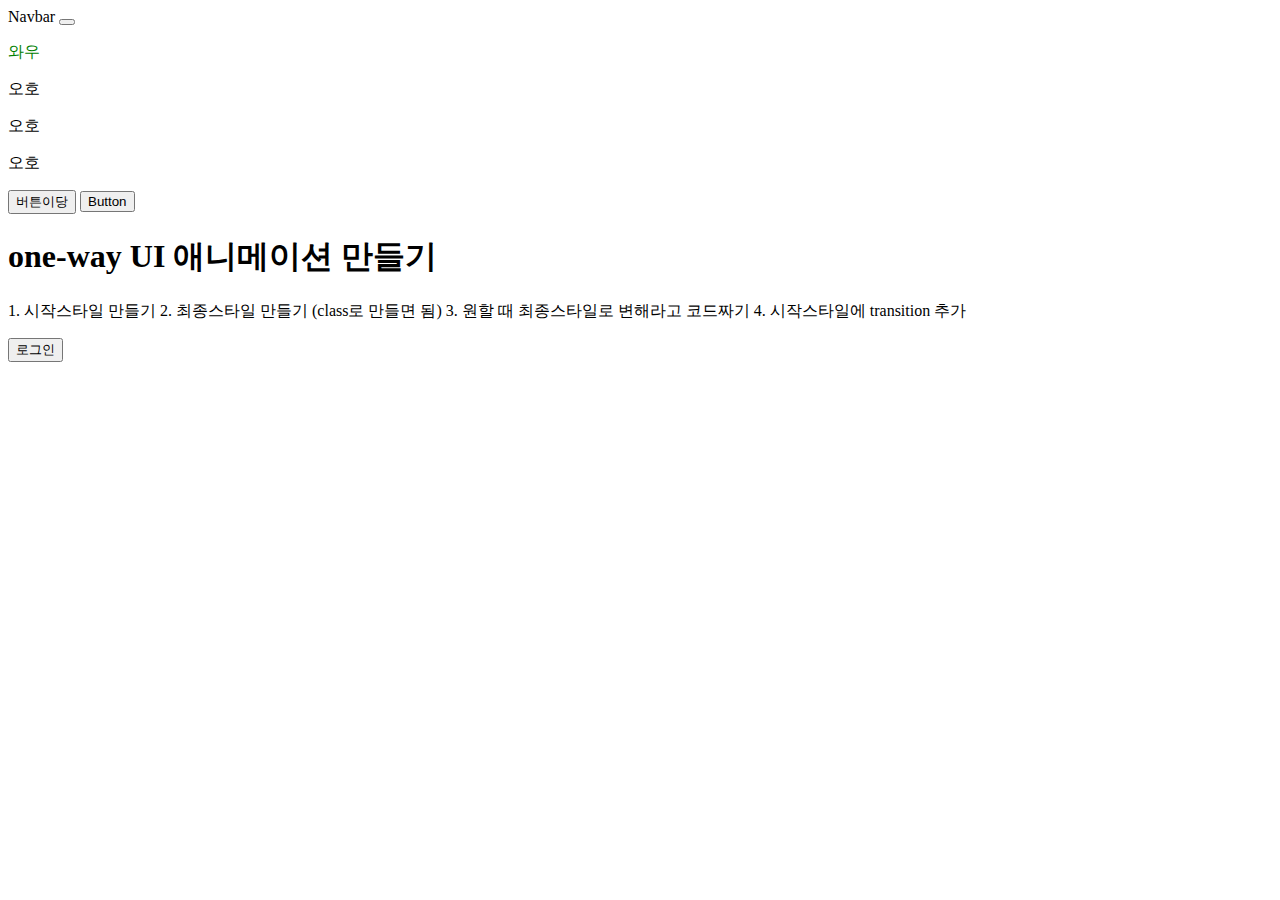
<file: bootstrapPractice.html>
<!doctype html>
<html lang="en">
  <head>
    <meta charset="utf-8">
    <meta name="viewport" content="width=device-width, initial-scale=1">
    <link href="https://cdn.jsdelivr.net/npm/bootstrap@5.1.3/dist/css/bootstrap.min.css" rel="stylesheet" integrity="sha384-1BmE4kWBq78iYhFldvKuhfTAU6auU8tT94WrHftjDbrCEXSU1oBoqyl2QvZ6jIW3" crossorigin="anonymous">
    <link href="main.css" rel="stylesheet">
    <title>Hello, world!</title>
  </head>

  <body>
    <script src="https://code.jquery.com/jquery-3.6.0.min.js" integrity="sha256-/xUj+3OJU5yExlq6GSYGSHk7tPXikynS7ogEvDej/m4=" crossorigin="anonymous"></script>

    <nav class="navbar navbar-light bg-light">
        <div class="container-fluid">
          <span class="navbar-brand">Navbar</span>
          <button class="navbar-toggler" type="button">
            <span class="navbar-toggler-icon"></span>
          </button>
        </div>
      </nav> 

    <ul class="list-group">
        <li class="list-group-item">An item</li>
        <li class="list-group-item">A second item</li>
        <li class="list-group-item">A third item</li>
        <li class="list-group-item">A fourth item</li>
        <li class="list-group-item">And a fifth one</li>
    </ul>

    <script>
        document.querySelector('.navbar-toggler').addEventListener('click', function() {
            document.querySelectorAll('.list-group')[0].classList.toggle('show');
        });

        
    </script>

    <p class="hello">안녕</p>

    <p class="wow">잇힝</p>
    <p class="wow">잇힝</p>
    <p class="wow">잇힝</p>

    <button id="test-btn">버튼이당</button>
    <button id="change-btn">Button</button>

    <script>
      // document.querySelector('.hello').innerHTML = '와우';
      $('.hello').html('와우'); // $ = document.querySelector
                                // .html = .innerHTML
      $('.hello').css('color', 'green');
      $('.hello').addClass('show');
      
      document.querySelectorAll('.wow')[0].innerHTML = '오호';
      document.querySelectorAll('.wow')[1].innerHTML = '오호';
      document.querySelectorAll('.wow')[2].innerHTML = '오호';
      // $('.wow').html('예아');

      document.querySelector('#test-btn').addEventListener('click', function() {
        document.querySelector('.wow').style.color = 'skyblue';
      });

      $('#test-btn').on('click', function() {
        $('.wow').css('color', 'purple');
      });

      $('#change-btn').on('click', function() {
        $('.wow').slideUp();
      });
    </script>


    <!-- <h1>Homework</h1>

    <div class="black-bg">
      <div class="white-bg">
        <h4>로그인하세요</h4>
        <button class="btn btn-danger" id="close">닫기</button>
      </div>
    </div>

    <button id="btn-login">로그인</button>



    <script>
      // document.querySelector('#btn-login').addEventListener('click', function() {
      //   document.querySelector('.black-bg').style.display = 'block';
      // });

      // $('#close').on('click', function() {
      //   $('.black-bg').hide();
      // });

      // document.querySelector('#btn-login').addEventListener('click', function() {
      //   document.querySelector('.black-bg').classList.add('show-modal');
      // });

      $('#btn-login').on('click', function() {
        $('.black-bg').addClass('show-modal');
      });

      document.querySelector('#close').addEventListener('click', function() {
        $('.black-bg').removeClass('show-modal');
      });
    </script> -->


    <h1>one-way UI 애니메이션 만들기</h1>
    <p>
      1. 시작스타일 만들기
      2. 최종스타일 만들기 (class로 만들면 됨)
      3. 원할 때 최종스타일로 변해라고 코드짜기
      4. 시작스타일에 transition 추가
    </p>

    <div class="black-bg">
      <div class="white-bg">
        <h4>로그인하세요</h4>
        <button class="btn btn-danger" id="close">닫기</button>
      </div>
    </div>

    <button id="btn-login">로그인</button>

    <script>
      $('#btn-login').on('click', function() {
        $('.black-bg').addClass('show-modal');
      });

      $('#close').on('click', function() {
        $('.black-bg').removeClass('show-modal');
      });
    </script>

    <script src="https://cdn.jsdelivr.net/npm/bootstrap@5.1.3/dist/js/bootstrap.bundle.min.js" integrity="sha384-ka7Sk0Gln4gmtz2MlQnikT1wXgYsOg+OMhuP+IlRH9sENBO0LRn5q+8nbTov4+1p" crossorigin="anonymous"></script>
  </body>
</html>
</file>
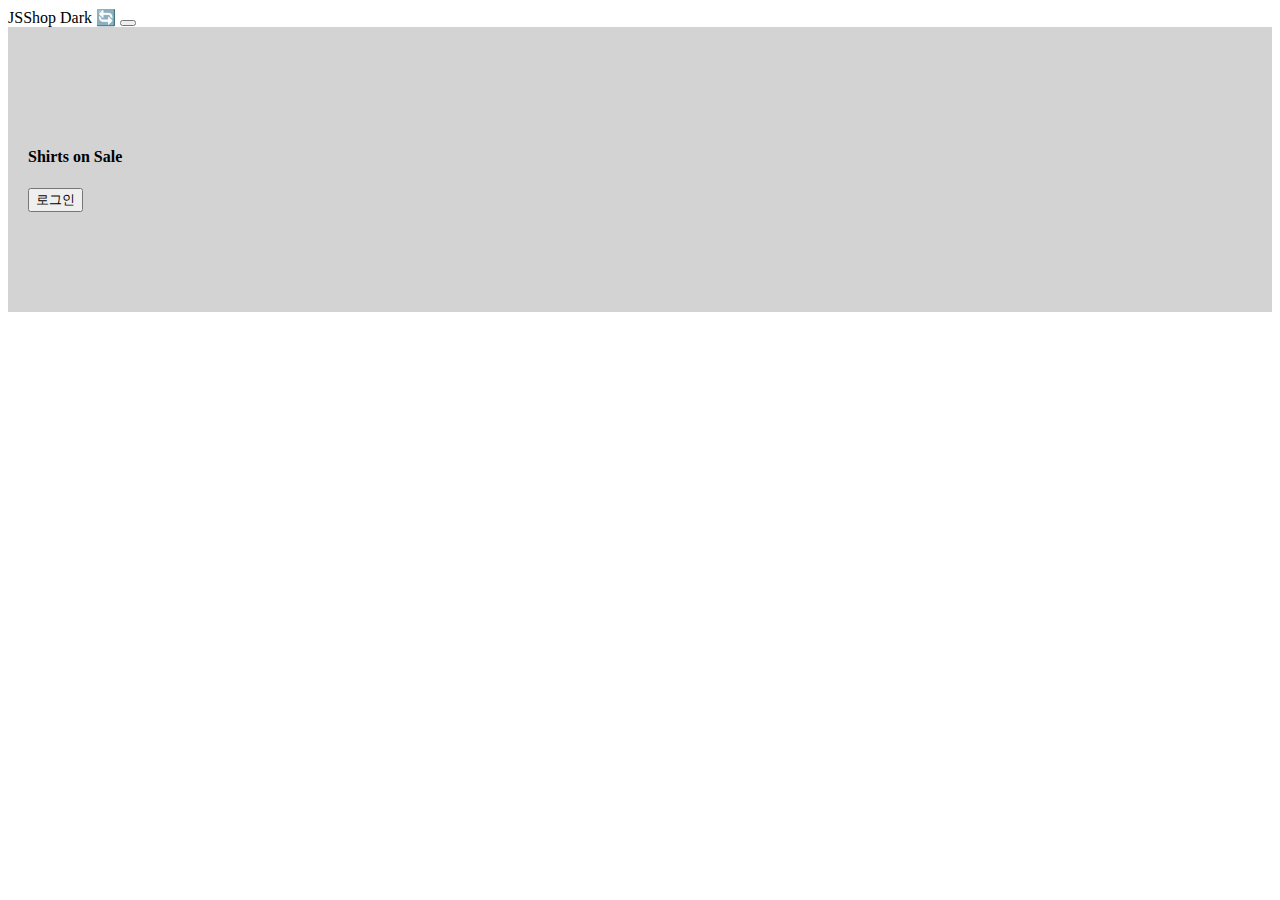
<file: darkModeButton.html>
<!doctype html>
<html lang="en">
  <head>
    <meta charset="utf-8">
    <meta name="viewport" content="width=device-width, initial-scale=1">
    <link href="https://cdn.jsdelivr.net/npm/bootstrap@5.1.3/dist/css/bootstrap.min.css" rel="stylesheet" integrity="sha384-1BmE4kWBq78iYhFldvKuhfTAU6auU8tT94WrHftjDbrCEXSU1oBoqyl2QvZ6jIW3" crossorigin="anonymous">
    <link href="main.css" rel="stylesheet">
    <title>변수문법과 다크모드 버튼 만들기</title>
  </head>

  <body class="body">
    <script src="https://code.jquery.com/jquery-3.6.0.min.js" integrity="sha256-/xUj+3OJU5yExlq6GSYGSHk7tPXikynS7ogEvDej/m4=" crossorigin="anonymous"></script>

    <!-- <nav class="navbar navbar-light bg-light">
        <div class="container-fluid">
          <span class="navbar-brand">Navbar</span>
          <button class="navbar-toggler" type="button">
            <span class="navbar-toggler-icon"></span>
          </button>
        </div>
      </nav>  -->

    <nav class="navbar navbar-light bg-light">
        <div class="container-fluid">
            <span class="navbar-brand">JSShop</span>
            <span class="badge bg-dark" id="badge-darkmode">Dark 🔄</span>
            <button class="navbar-toggler" type="button">
                <span class="navbar-toggler-icon"></span>
            </button>
        </div>
    </nav>
    
    <script>

      // badge 클릭횟수가 홀수면 내부 글자를 Light로 변경
      // badge 클릭횟수가 짝수면 내부 글자를 Dark로 변경

      var count = 0;
      document.querySelector('#badge-darkmode').addEventListener('click', function() {
        // count += 1;
        // count++;
        count = count + 1;

        // console.log(count);

        if (count % 2 != 0) {
          document.querySelector('#badge-darkmode').innerHTML = 'Light 🔄';
          document.querySelector('.body').classList.add('dark');
        } else if (count % 2 == 0) {
          document.querySelector('#badge-darkmode').innerHTML = 'Dark 🔄';
          document.querySelector('.body').classList.remove('dark');
        }
      });
      
      // <선생님 코드>
      // $('.badge').on('click', function() {
      //   count = count + 1;
      //   if (count % 2 == 1) {
      //     $('.badge').html('Light');
      //   } else {
      //     $('.badge').html('Dark');
      //   }
      // });

      // 홀수 => count % 2 == 1 이것도 가능하다

      // var 변수명 = 넣을자료;

      // 변수에 +1 하는 방법
      // 변수++
      // 변수 += 1
      // 변수 = 변수 + 1

      var age = 20;
      console.log(age);

      // var name = 'kim';
      // console.log(name);

      // 변수 쓰는 이유
      // 1. 길고 복잡한 자료들 저장가능
      // 2. 특정 값을 기억하게 만들고 싶을 때 사용(일종의 기억저장소)

      // 변수 특징
      // 1. 모든 자료 다 넣을 수 있음



      // <변수의 선언, 할당, 범위>
      // var 선언 = 할당;

      // 선언과 할당은 따로 할 수 있다
      // var 선언;
      // 선언 = 할당;

      // 재할당도 가능하다
      // var 선언 = 할당;
      // 선언 = 재할당;

      function func() {
        var name = 'kim';
        console.log(name);
        // 함수 안에서 선언한 변수는 함수 안에서만 사용 가능
        // 함수 바깥에서 선언한 변수는 함수 안에서도 사용 가능
      }

      var name1 = 'kim';

      let name2 = 'kim';
      // let은 재선언이 불가능하다
      // 범위는 선언된 {} 안 (함수 안에서 사용가능 한 var와는 다름0)

      const name3 = 'kim';
      // const는 재선언이 불가능하다
      // const는 재할당도 불가능하다
      // 범위는 let과 같다
    </script>

    <ul class="list-group">
      <li class="list-group-item">An item</li>
      <li class="list-group-item">A second item</li>
      <li class="list-group-item">A third item</li>
      <li class="list-group-item">A fourth item</li>
      <li class="list-group-item">And a fifth one</li>
    </ul>

    <script>
      document.querySelectorAll('.navbar-toggler')[0].addEventListener('click', function() {
          document.querySelectorAll('.list-group')[0].classList.toggle('show');
      });
    </script>

    <div class="black-bg">
        <div class="white-bg">
            <h4>로그인하세요</h4>
            <form action="success.html">
              <!-- form action="url.com" => 해당 url로 이동 -->
                <div class="my-3">
                  <input type="text" class="form-control input-login" id="email">
                 </div>
                 <div class="my-3">
                   <input type="password" class="form-control input-login" id="password">
                 </div>
                 <button type="submit" class="btn btn-primary" id="submit-login">전송</button>
                 <button type="button" class="btn btn-danger" id="close">닫기</button>
              </form>
        </div>
    </div>

    <div class="main-bg">
        <h4>Shirts on Sale</h4>
        <button id="login" class="btn btn-danger">로그인</button>
    </div>

    <script>
        $('#login').on('click', function() {
          $('.black-bg').addClass('show-modal');
        });
  
        $('#close').on('click', function() {
          $('.black-bg').removeClass('show-modal');
        });

        // document.querySelector('#submit-login').addEventListener('click', function() {
        //   if (document.querySelectorAll('.input-login')[0].value == "") {
        //     alert('아이디를 입력하세요.');
        //   }
        // });


        $('form').on('submit', function(e) {
          if (document.getElementById('email').value == '' || document.getElementById('password').value == '') {
            e.preventDefault(); // 동작 정지명령
            alert('아이디, 비밀번호를 입력해주세요.');
          }
          if (document.getElementById('password').value.length < 6) {
            e.preventDefault();
            alert('비밀번호는 6자 이상이어야 합니다.');
          }
        });

        // 전송버튼을 누르면 => addEventListener
        // 인풋에 입력한 값이 공백이면 => if
        // 얼럿창 띄우기 => alert

        // 1 != 1  1과 1은 다르다 라는 표현. => false로 나옴.
        // 1 === '1' 엄격한 비교(타입까지 같아야 같다고 함) => false로 나옴.
        // && and 둘 다 참이어야 전체가 참이다.
        // || or  둘 중 하나가 참이면 전체가 참이다.
        // ! not
    </script>


    <!-- <script>

      document.getElementById('email').addEventListener('change', function() {
        console.log('Hi');
      }); // 'input'과 'change'  change는 input에 입력하고 포커스를 잃을 때 발생.

    </script> -->
    <script src="https://cdn.jsdelivr.net/npm/bootstrap@5.1.3/dist/js/bootstrap.bundle.min.js" integrity="sha384-ka7Sk0Gln4gmtz2MlQnikT1wXgYsOg+OMhuP+IlRH9sENBO0LRn5q+8nbTov4+1p" crossorigin="anonymous"></script>
  </body>
</html>
</file>
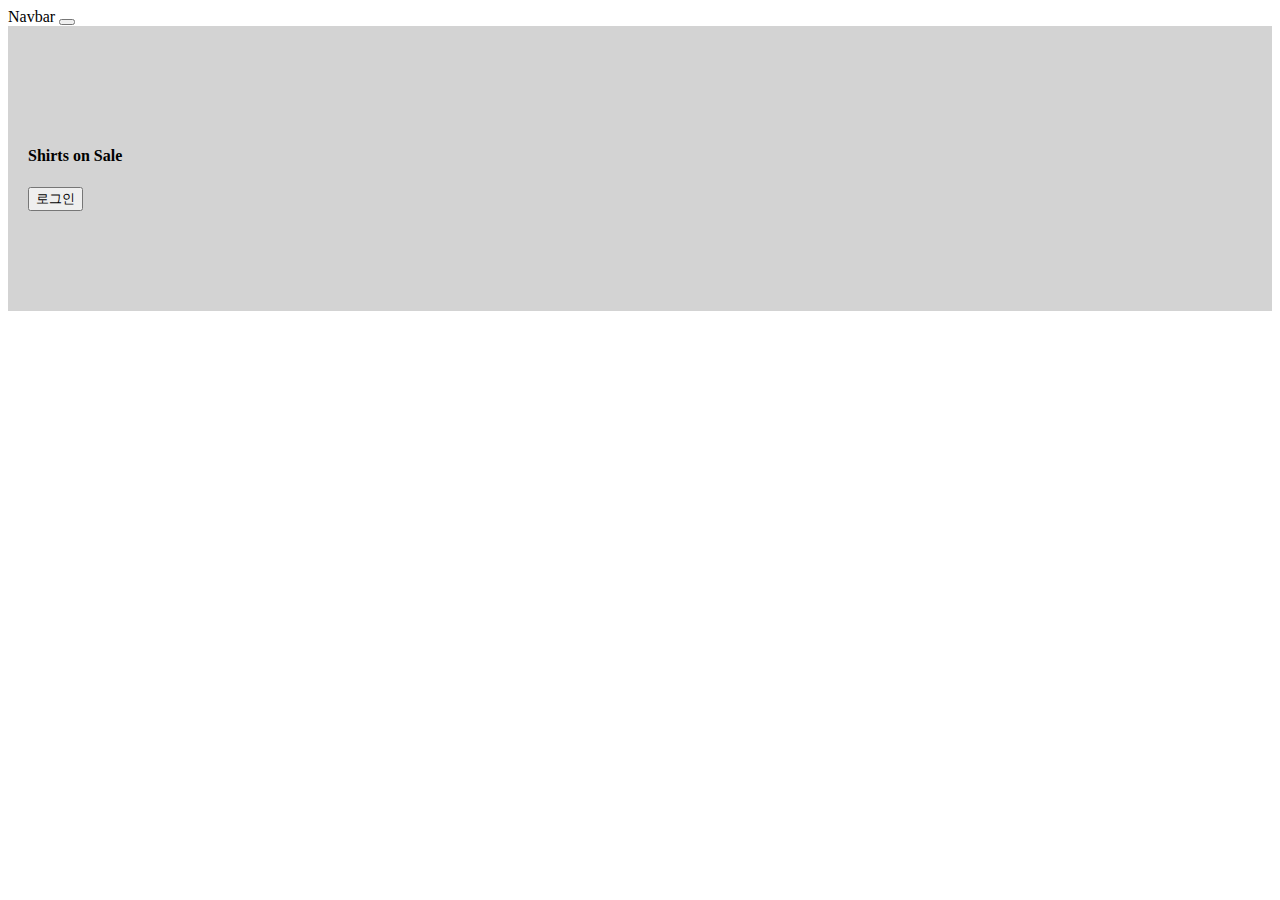
<file: ifElsePractice.html>
<!doctype html>
<html lang="en">
  <head>
    <meta charset="utf-8">
    <meta name="viewport" content="width=device-width, initial-scale=1">
    <link href="https://cdn.jsdelivr.net/npm/bootstrap@5.1.3/dist/css/bootstrap.min.css" rel="stylesheet" integrity="sha384-1BmE4kWBq78iYhFldvKuhfTAU6auU8tT94WrHftjDbrCEXSU1oBoqyl2QvZ6jIW3" crossorigin="anonymous">
    <link href="main.css" rel="stylesheet">
    <title>Hello, world! second</title>
  </head>

  <body>
    <script src="https://code.jquery.com/jquery-3.6.0.min.js" integrity="sha256-/xUj+3OJU5yExlq6GSYGSHk7tPXikynS7ogEvDej/m4=" crossorigin="anonymous"></script>

    <nav class="navbar navbar-light bg-light">
        <div class="container-fluid">
          <span class="navbar-brand">Navbar</span>
          <button class="navbar-toggler" type="button">
            <span class="navbar-toggler-icon"></span>
          </button>
        </div>
      </nav> 

    <ul class="list-group">
        <li class="list-group-item">An item</li>
        <li class="list-group-item">A second item</li>
        <li class="list-group-item">A third item</li>
        <li class="list-group-item">A fourth item</li>
        <li class="list-group-item">And a fifth one</li>
    </ul>

    <script>
        document.querySelector('.navbar-toggler').addEventListener('click', function() {
            document.querySelectorAll('.list-group')[0].classList.toggle('show');
        });
    </script>




    <div class="black-bg">
        <div class="white-bg">
            <h4>로그인하세요</h4>
            <form action="success.html">
              <!-- form action="url.com" => 해당 url로 이동 -->
                <div class="my-3">
                  <input type="text" class="form-control input-login" id="email">
                 </div>
                 <div class="my-3">
                   <input type="password" class="form-control input-login" id="password">
                 </div>
                 <button type="submit" class="btn btn-primary" id="submit-login">전송</button>
                 <button type="button" class="btn btn-danger" id="close">닫기</button>
              </form>
        </div>
    </div>

    <div class="main-bg">
        <h4>Shirts on Sale</h4>
        <button id="login" class="btn btn-danger">로그인</button>
    </div>

    <script>
        $('#login').on('click', function() {
          $('.black-bg').addClass('show-modal');
        });
  
        $('#close').on('click', function() {
          $('.black-bg').removeClass('show-modal');
        });

        // document.querySelector('#submit-login').addEventListener('click', function() {
        //   if (document.querySelectorAll('.input-login')[0].value == "") {
        //     alert('아이디를 입력하세요.');
        //   }
        // });


        $('form').on('submit', function(e) {
          if (document.getElementById('email').value == '' || document.getElementById('password').value == '') {
            e.preventDefault(); // 동작 정지명령
            alert('아이디, 비밀번호를 입력해주세요.');
          }
          if (document.getElementById('password').value.length < 6) {
            e.preventDefault();
            alert('비밀번호는 6자 이상이어야 합니다.');
          }
        });

        // 전송버튼을 누르면 => addEventListener
        // 인풋에 입력한 값이 공백이면 => if
        // 얼럿창 띄우기 => alert

        // 1 != 1  1과 1은 다르다 라는 표현. => false로 나옴.
        // 1 === '1' 엄격한 비교(타입까지 같아야 같다고 함) => false로 나옴.
        // && and 둘 다 참이어야 전체가 참이다.
        // || or  둘 중 하나가 참이면 전체가 참이다.
        // ! not
    </script>


    <!-- <script>

      document.getElementById('email').addEventListener('change', function() {
        console.log('Hi');
      }); // 'input'과 'change'  change는 input에 입력하고 포커스를 잃을 때 발생.

    </script> -->
    <script src="https://cdn.jsdelivr.net/npm/bootstrap@5.1.3/dist/js/bootstrap.bundle.min.js" integrity="sha384-ka7Sk0Gln4gmtz2MlQnikT1wXgYsOg+OMhuP+IlRH9sENBO0LRn5q+8nbTov4+1p" crossorigin="anonymous"></script>
  </body>
</html>
</file>
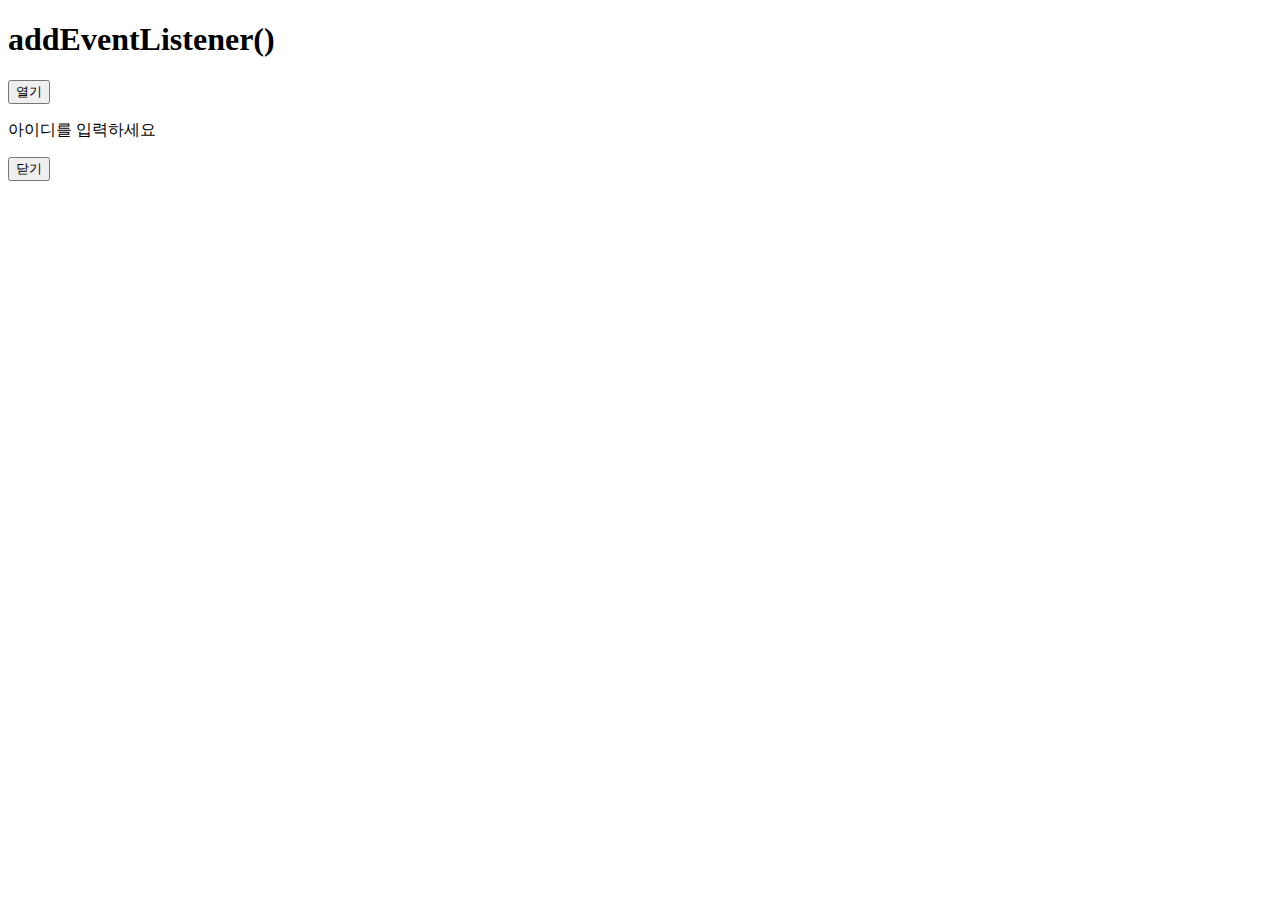
<file: index copy 2.html>
<!DOCTYPE html>
<html>
    <head>
        <meta charset="utf-8">
        <title>Document Copy 2</title>
        <link rel="stylesheet" href="main.css">
    </head>

    <body>

        <!-- <div class="alert-box">
            알림창
            <button onclick="buttonAlert('none')">닫기</button>
        </div>

        <button onclick="buttonAlert('block')">버튼</button>
        

        <script>

            function buttonAlert(parameter) {
                document.getElementsByClassName('alert-box')[0].style.display = parameter;
            }

        </script> -->



        <!-- <h1>First Homework</h1>

        <div class="alert-box">
            <p>아이디를 입력하세요</p>
            <button onclick="btnClose(1)">닫기</button>
        </div>

        <div class="alert-box">
            <p>비밀번호를 입력하세요</p>
            <button onclick="btnClose(2)">닫기</button>
        </div>

        <button onclick="btnAlert(1)">버튼1</button>
        <button onclick="btnAlert(2)">버튼2</button>

        <script>
            function btnAlert(self) {
                document.getElementsByClassName('alert-box')[self].style.display = 'block';
            }

            function btnClose(self) {
                document.getElementsByClassName('alert-box')[self].style.display = 'none';
            }
        </script>



        <h1>Second Homework</h1>

        <div class="alert-box">
            <p id="content1">아이디를 입력하세요</p>
            <button onclick="btnClose(3)">닫기</button>
        </div>

        <button onclick="btnIdAlert()">Id버튼</button>
        <button onclick="btnPwAlert()">Pw버튼</button>

        <script>
            function btnIdAlert() {
                document.getElementsByClassName('alert-box')[3].style.display = 'block';
                document.getElementById('content1').innerHTML = '아이디를 입력하세요';
            }

            function btnPwAlert() {
                document.getElementsByClassName('alert-box')[3].style.display = 'block';
                document.getElementById('content1').innerHTML = '비밀번호를 입력하세요';
            }

            function btnClose(self) {
                document.getElementsByClassName('alert-box')[self].style.display = 'none';
            }
        </script> -->



        <h1>addEventListener()</h1>

        <button id="open">열기</button>

        <div class="alert">
            <p>아이디를 입력하세요</p>
            <button id="close">닫기</button>
        </div>

        <script>

            document.getElementById('open').addEventListener('click', function() {
                document.getElementsByClassName('alert')[0].style.display = 'block';
            }); // 파라미터 안에 쓰인 함수를 콜백함수라고 부른다.

            document.getElementById('close').addEventListener('click', function() {
                document.getElementsByClassName('alert')[0].style.display = 'none';
            });

        </script>

    </body>
</html>
</file>
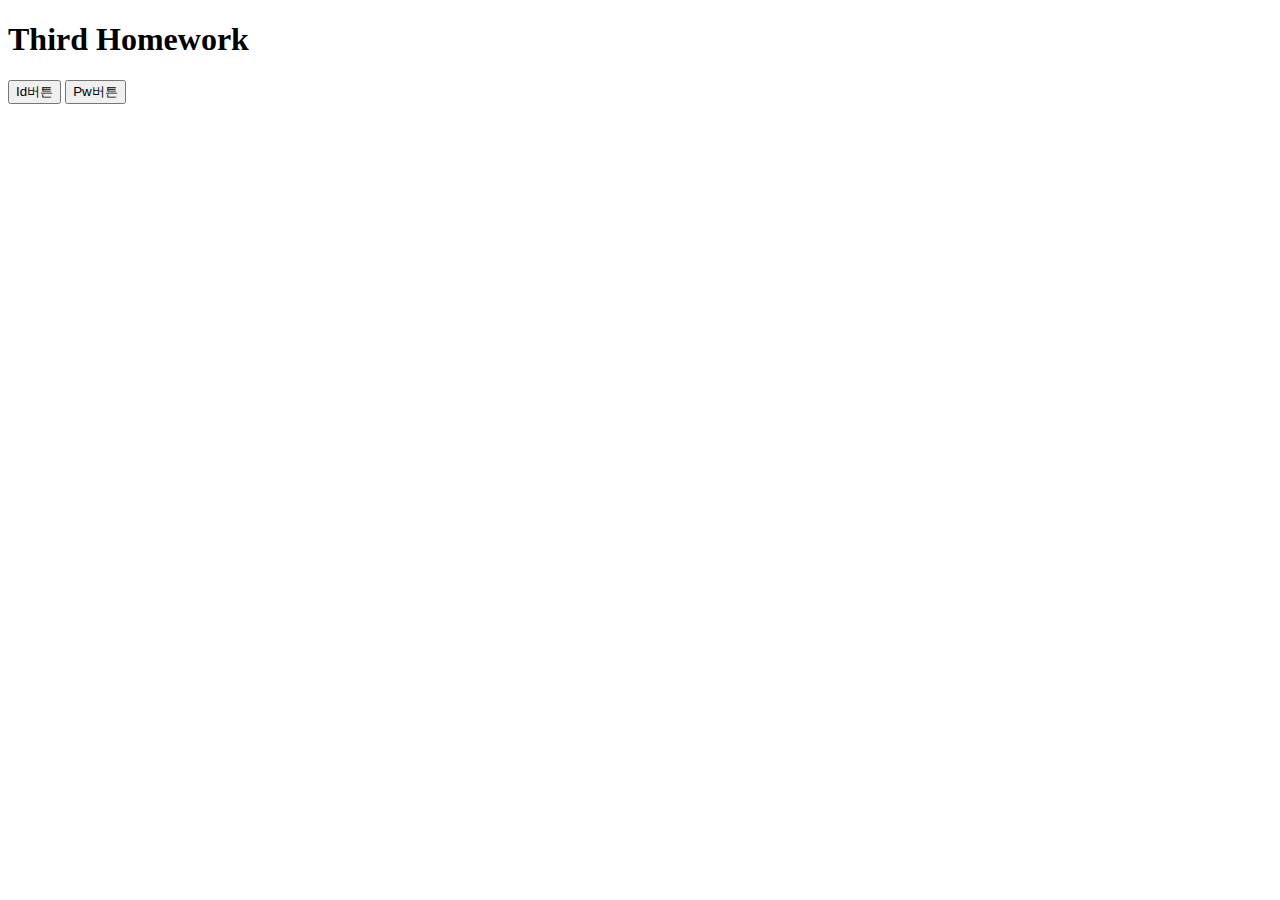
<file: index copy.html>
<!DOCTYPE html>
<html>
    <head>
        <meta charset="utf-8">
        <title>Document Copy</title>
        <link rel="stylesheet" href="main.css">
    </head>

    <body>

        <!-- <div class="alert-box">
            알림창
            <button onclick="buttonAlert('none')">닫기</button>
        </div>

        <button onclick="buttonAlert('block')">버튼</button>
        

        <script>

            function buttonAlert(parameter) {
                document.getElementsByClassName('alert-box')[0].style.display = parameter;
            }

        </script> -->



        <!-- <h1>First Homework</h1>

        <div class="alert-box">
            <p>아이디를 입력하세요</p>
            <button onclick="btnClose(1)">닫기</button>
        </div>

        <div class="alert-box">
            <p>비밀번호를 입력하세요</p>
            <button onclick="btnClose(2)">닫기</button>
        </div>

        <button onclick="btnAlert(1)">버튼1</button>
        <button onclick="btnAlert(2)">버튼2</button>

        <script>
            function btnAlert(self) {
                document.getElementsByClassName('alert-box')[self].style.display = 'block';
            }

            function btnClose(self) {
                document.getElementsByClassName('alert-box')[self].style.display = 'none';
            }
        </script>



        <h1>Second Homework</h1>

        <div class="alert-box">
            <p id="content1">아이디를 입력하세요</p>
            <button onclick="btnClose(3)">닫기</button>
        </div>

        <button onclick="btnIdAlert()">Id버튼</button>
        <button onclick="btnPwAlert()">Pw버튼</button>

        <script>
            function btnIdAlert() {
                document.getElementsByClassName('alert-box')[3].style.display = 'block';
                document.getElementById('content1').innerHTML = '아이디를 입력하세요';
            }

            function btnPwAlert() {
                document.getElementsByClassName('alert-box')[3].style.display = 'block';
                document.getElementById('content1').innerHTML = '비밀번호를 입력하세요';
            }

            function btnClose(self) {
                document.getElementsByClassName('alert-box')[self].style.display = 'none';
            }
        </script> -->



        <h1>Third Homework</h1>

        <button onclick="btnAlert('아이디')">Id버튼</button>
        <button onclick="btnAlert('비밀번호')">Pw버튼</button>

        <div class="alert-box">
            <p id="content">아이디를 입력하세요</p>
            <button onclick="alertClose(0)">닫기</button>
        </div>

        <script>
            function btnAlert(self) {
                document.getElementsByClassName('alert-box')[0].style.display = 'block';
                document.getElementById('content').innerHTML = self + '를 입력하세요';
            };

            function alertClose(self) {
                document.getElementsByClassName('alert-box')[self].style.display = 'none';
            };
        </script>

    </body>
</html>
</file>
<file: main.css>
.alert-box {
    background-color: skyblue;
    padding: 20px;
    color: white;
    border-radius: 5px;
    display: none;
}

.list-group {
    display: none;
}

.hello {
    display: none;
}

.show {
    display: block;
}

.black-bg {
    width : 100%;
    height : 100%;
    position : fixed;
    background : rgba(0,0,0,0.5);
    z-index : 5;
    padding: 30px;
    visibility: hidden;
    /* 애니메이션 줄 때 display: none; 대용 */
    opacity: 0;
    transition: all 1s;
  }

  .white-bg {
    background: white;
    border-radius: 5px;
    padding: 30px;
  }

  .show-modal {
      visibility: visible;
      opacity: 1;
  }

  .main-bg {
      padding: 100px 20px;
      background: lightgray;
  }

  .dark {
      background: black;
      color: white;
  }
</file>
